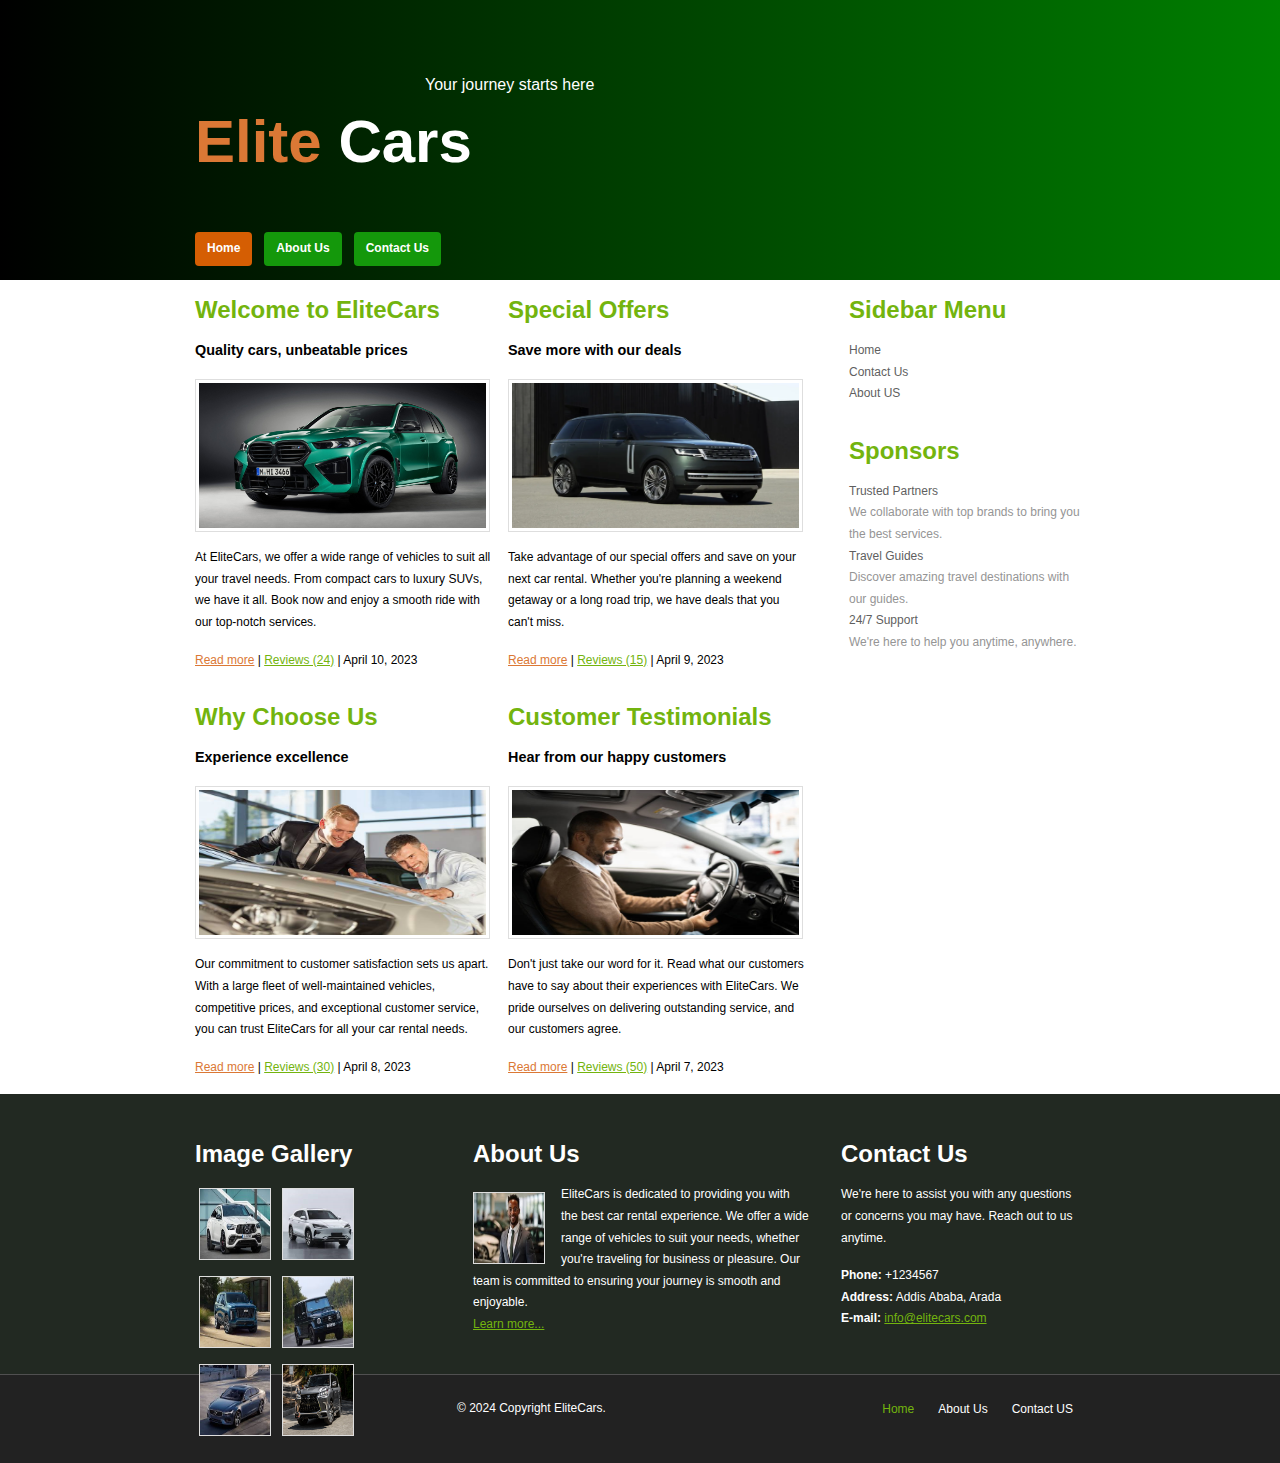
<file: new_html_css/index.html>
<!DOCTYPE html>
<html lang="en">
<head>
    <title>EliteCars</title>
    <meta charset="UTF-8">
    <meta name="viewport" content="width=device-width, initial-scale=1.0">
    <link href="src/css/styles.css" rel="stylesheet" type="text/css" />
    <link href="src/css/layout.css" rel="stylesheet" type="text/css" />

</head>
<body>

    <div class="header">
        <div class="header_resize">
                <div class="logo">
                    <h1><a href="index.html"><small>Your journey starts here</small><br />
                        <span>Elite</span> Cars</a></h1>
                </div>
                <nav class="menu_nav">
                    <ul>
                        <li class="active"><a href="index.html">Home</a></li>
                        <li><a href="src/html/about.html">About Us</a></li>
                        <li><a href="src/html/contact.html">Contact Us</a></li>
                    </ul>
                </nav>
            </div>
        </div>
    </div>
    <div class="content">
        <div class="content_box">
            <div class="main_content">
                <div class="articles">
                    <h2>Welcome to EliteCars</h2>
                    <p><big><b>Quality cars, unbeatable prices</b></big></p>
                    <img src="src/images/luxury_suv.jpg" width="287" height="145" alt="A luxury SUV" />
                    <p>At EliteCars, we offer a wide range of vehicles to suit all your travel needs. From compact cars to luxury SUVs, we have it all. Book now and enjoy a smooth ride with our top-notch services.</p>
                    <p><a href="#" class="red">Read more</a> | <a href="#">Reviews (24)</a> | April 10, 2023</p>
                </div>
                <div class="articles">
                    <h2>Special Offers</h2>
                    <p><big><b>Save more with our deals</b></big></p>
                    <img src="src/images/luxury_suv2.jpg" width="287" height="145" alt="A luxury SUV" />
                    <p>Take advantage of our special offers and save on your next car rental. Whether you're planning a weekend getaway or a long road trip, we have deals that you can't miss.</p>
                    <p><a href="#" class="red">Read more</a> | <a href="#">Reviews (15)</a> | April 9, 2023</p>
                </div>
                <div class="clearfix"></div>
                <div class="articles">
                    <h2>Why Choose Us</h2>
                    <p><big><b>Experience excellence</b></big></p>
                    <img src="src/images/customer_service.jpeg" width="287" height="145" alt="Interactive customer service" />
                    <p>Our commitment to customer satisfaction sets us apart. With a large fleet of well-maintained vehicles, competitive prices, and exceptional customer service, you can trust EliteCars for all your car rental needs.</p>
                    <p><a href="#" class="red">Read more</a> | <a href="#">Reviews (30)</a> | April 8, 2023</p>
                </div>
                <div class="articles">
                    <h2>Customer Testimonials</h2>
                    <p><big><b>Hear from our happy customers</b></big></p>
                    <img src="src/images/customer_satisfaction.jpg" width="287" height="145" alt="Customer Testimonials" />
                    <p>Don't just take our word for it. Read what our customers have to say about their experiences with EliteCars. We pride ourselves on delivering outstanding service, and our customers agree.</p>
                    <p><a href="#" class="red">Read more</a> | <a href="#">Reviews (50)</a> | April 7, 2023</p>
                </div>
                <div class="clearfix"></div>
            </div>
            <div class="sidebar">
                <div class="gadget">
                    <h2 class="star">Sidebar Menu</h2>
                    <ul class="sb_menu">
                        <li><a href="index.html">Home</a></li>
                        <li><a href="src/html/contact.html">Contact Us</a></li>
                        <li><a href="src/html/about.html">About US</a></li>
                    </ul>
                </div>
                <div class="gadget">
                    <h2 class="star">Sponsors</h2>
                    <ul class="ex_menu">
                        <li><a href="#">Trusted Partners</a><br />
                            We collaborate with top brands to bring you the best services.</li>
                        <li><a href="#">Travel Guides</a><br />
                            Discover amazing travel destinations with our guides.</li>
                        <li><a href="#">24/7 Support</a><br />
                            We're here to help you anytime, anywhere.</li>
                    </ul>
                </div>
            </div>
            <div class="clearfix"></div>
        </div>
    </div>
     
<footer>
    <div class="fbg">
        <div class="fbg_resize">
            <div class="col c1">
                <h2>Image Gallery</h2>
                <a href="src/images/amg.jpeg" target="_blank"><img src="src/images/amg.jpeg" width="70" height="70" alt="Mercedes AMG" class="ad" /></a> 
                <a href="src/images/byd.jpeg" target="_blank"><img src="src/images/byd.jpeg" width="70" height="70" alt="BYD SUV" class="ad" /></a> 
                <a href="src/images/escalade.jpeg" target="_blank"><img src="src/images/escalade.jpeg" width="70" height="70" alt="Cadillac Escalade" class="ad" /></a> 
                <a href="src/images/gclass.jpeg" target="_blank"><img src="src/images/gclass.jpeg" width="70" height="70" alt="Mercedes G class" class="ad" /></a> 
                <a href="src/images/volvo.jpeg" target="_blank"><img src="src/images/volvo.jpeg" width="70" height="70" alt="Volvo sedan" class="ad" /></a> 
                <a href="src/images/lexus.jpeg" target="_blank"><img src="src/images/lexus.jpeg" width="70" height="70" alt="Lexus SUV" class="ad" /></a>
                <div class="clearfix"></div>
            </div>
            <div class="col c2">
                <h2>About Us</h2>
                <a href="src/images/sales.jpeg" target="_blank"><img src="src/images/sales.jpeg" width="70" height="70" alt="About Us" /></a>
                <p>EliteCars is dedicated to providing you with the best car rental experience. We offer a wide range of vehicles to suit your needs, whether you're traveling for business or pleasure. Our team is committed to ensuring your journey is smooth and enjoyable.<br />
                    <a href="#">Learn more...</a></p>
            </div>
            <div class="col c3">
                <h2>Contact Us</h2>
                <p>We're here to assist you with any questions or concerns you may have. Reach out to us anytime.</p>
                <p><b>Phone:</b> +1234567<br />
                    <b>Address:</b> Addis Ababa, Arada<br />
                    <b>E-mail:</b> <a href="#">info@elitecars.com</a></p>
            </div>
            <div class="clearfix"></div>
        </div>
    </div>
  
    <div class="footer">
        <div class="footer_resize">
            <ul class="footer_menu">
                <li class="active"><a href="index.html">Home</a></li>
                <li><a href="src/html/about.html">About Us</a></li>
                <li><a href="src/html/contact.html">Contact US</a></li>
            </ul>
            <p class="lf">&copy; 2024 Copyright EliteCars.</p>
            <div class="clearfix"></div>
        </div>
    </div>
</footer>
  
</div>
</body>
</html>
</file>
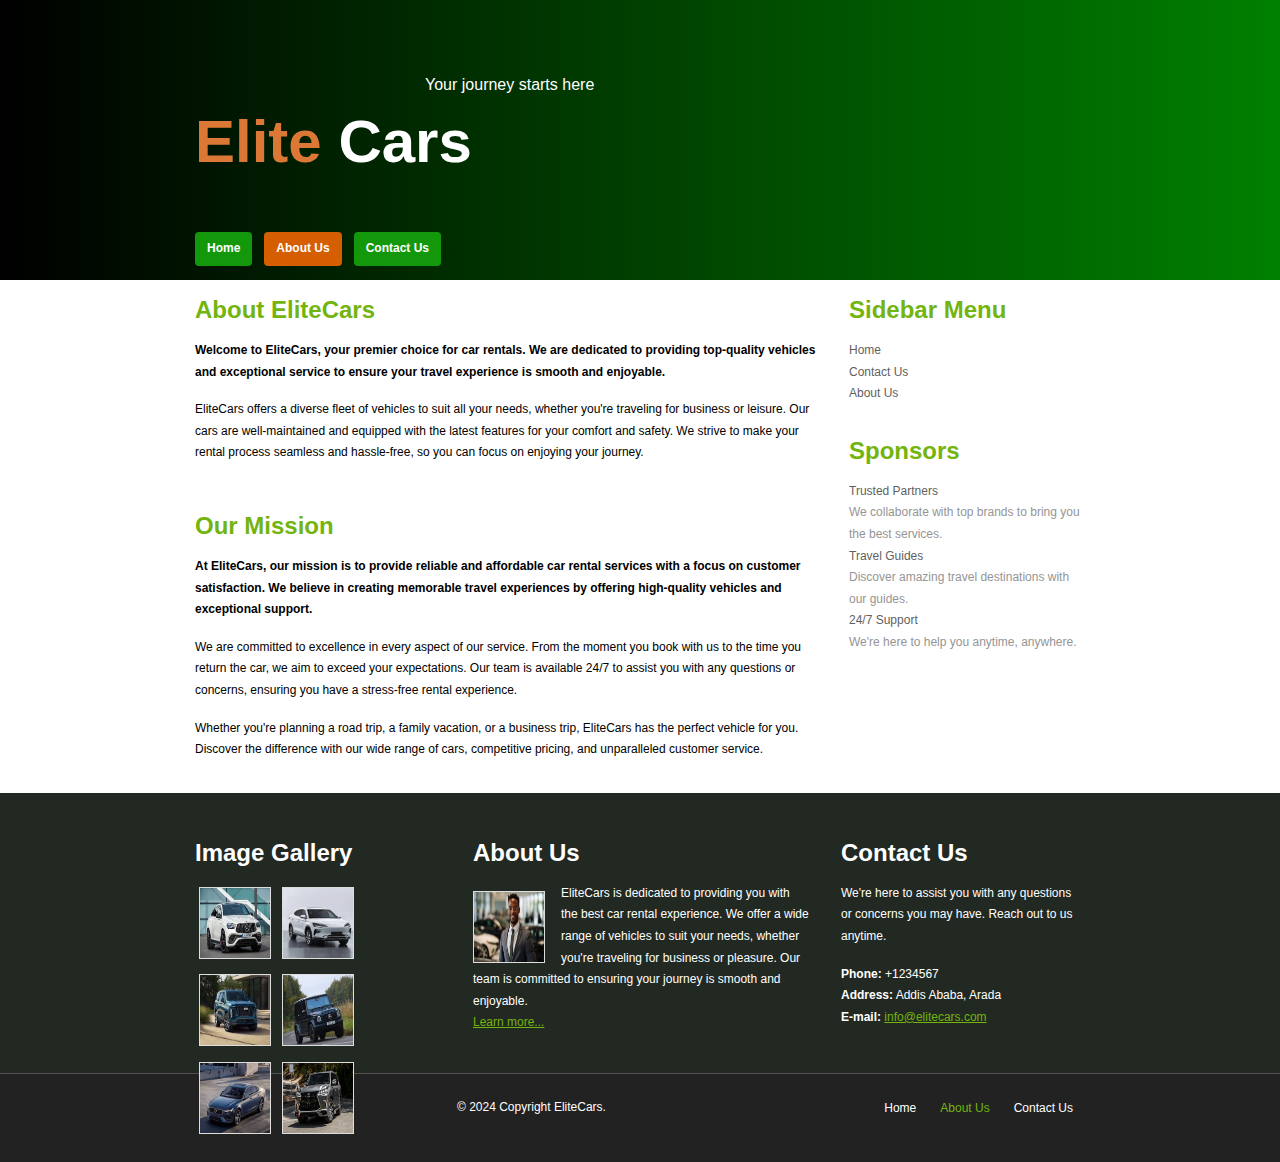
<file: new_html_css/src/html/about.html>
<!DOCTYPE html>
<html lang="en">
<head>
    <title>EliteCars | About Us</title>
    <meta charset="UTF-8">
    <meta name="viewport" content="width=device-width, initial-scale=1.0">
    <link rel="stylesheet" href="../css/layout.css">
    <link rel="stylesheet" href="../css/styles.css">
</head>
<body>

    <div class="header">
        <div class="header_resize">
            <div class="logo">
                <h1><a href="../../index.html"><small>Your journey starts here</small><br />
                    <span>Elite</span> Cars</a></h1>
            </div>
            <div class="menu_nav">
                <ul>
                    <li><a href="../../index.html">Home</a></li>
                    <li class="active"><a href="about.html">About Us</a></li>
                    <li><a href="contact.html">Contact Us</a></li>
                </ul>
            </div>
            <div class="clearfix"></div>
        </div>
    </div>
    <div class="content">
        <div class="content_box">
            <div class="main_content">
                <div class="article">
                    <h2>About EliteCars</h2>
                    <p><strong>Welcome to EliteCars, your premier choice for car rentals. We are dedicated to providing top-quality vehicles and exceptional service to ensure your travel experience is smooth and enjoyable.</strong></p>
                    <p>EliteCars offers a diverse fleet of vehicles to suit all your needs, whether you're traveling for business or leisure. Our cars are well-maintained and equipped with the latest features for your comfort and safety. We strive to make your rental process seamless and hassle-free, so you can focus on enjoying your journey.</p>
                </div>
                <div class="article">
                    <h2>Our Mission</h2>
                    <p><strong>At EliteCars, our mission is to provide reliable and affordable car rental services with a focus on customer satisfaction. We believe in creating memorable travel experiences by offering high-quality vehicles and exceptional support.</strong></p>
                    <p>We are committed to excellence in every aspect of our service. From the moment you book with us to the time you return the car, we aim to exceed your expectations. Our team is available 24/7 to assist you with any questions or concerns, ensuring you have a stress-free rental experience.</p>
                    <p>Whether you're planning a road trip, a family vacation, or a business trip, EliteCars has the perfect vehicle for you. Discover the difference with our wide range of cars, competitive pricing, and unparalleled customer service.</p>
                </div>
            </div>
            <div class="sidebar">
                <div class="gadget">
                    <h2 class="star">Sidebar Menu</h2>
                    <ul class="sb_menu">
                        <li><a href="../../index.html">Home</a></li>
                        <li><a href="contact.html">Contact Us</a></li>
                        <li><a href="about.html">About Us</a></li>
                    </ul>
                </div>
                <div class="gadget">
                    <h2 class="star">Sponsors</h2>
                    <ul class="ex_menu">
                        <li><a href="#">Trusted Partners</a><br />
                            We collaborate with top brands to bring you the best services.</li>
                        <li><a href="#">Travel Guides</a><br />
                            Discover amazing travel destinations with our guides.</li>
                        <li><a href="#">24/7 Support</a><br />
                            We're here to help you anytime, anywhere.</li>
                    </ul>
                </div>
            </div>
            <div class="clearfix"></div>
        </div>
    </div>
    <!--here starts the footer section-->
    <footer>
        <div class="fbg">
            <div class="fbg_resize">
                <div class="col c1">
                    <h2>Image Gallery</h2>
                    <a href="../images/amg.jpeg" target="_blank"><img src="../images/amg.jpeg" width="70" height="70" alt="Mercedes AMG" class="ad" /></a> 
                    <a href="../images/byd.jpeg" target="_blank"><img src="../images/byd.jpeg" width="70" height="70" alt="BYD SUV" class="ad" /></a> 
                    <a href="../images/escalade.jpeg" target="_blank"><img src="../images/escalade.jpeg" width="70" height="70" alt="Cadillac Escalade" class="ad" /></a> 
                    <a href="../images/gclass.jpeg" target="_blank"><img src="../images/gclass.jpeg" width="70" height="70" alt="Mercedes G class" class="ad" /></a> 
                    <a href="../images/volvo.jpeg" target="_blank"><img src="../images/volvo.jpeg" width="70" height="70" alt="Volvo sedan" class="ad" /></a> 
                    <a href="../images/lexus.jpeg" target="_blank"><img src="../images/lexus.jpeg" width="70" height="70" alt="Lexus SUV" class="ad" /></a>
                    <div class="clearfix"></div>
                </div>
                <div class="col c2">
                    <h2>About Us</h2>
                    <img src="../images/sales.jpeg" width="70" height="70" alt="About Us" />
                    <p>EliteCars is dedicated to providing you with the best car rental experience. We offer a wide range of vehicles to suit your needs, whether you're traveling for business or pleasure. Our team is committed to ensuring your journey is smooth and enjoyable.<br />
                        <a href="#">Learn more...</a></p>
                </div>
                <div class="col c3">
                    <h2>Contact Us</h2>
                    <p>We're here to assist you with any questions or concerns you may have. Reach out to us anytime.</p>
                    <p><b>Phone:</b> +1234567<br />
                        <b>Address:</b> Addis Ababa, Arada<br />
                        <b>E-mail:</b> <a href="#">info@elitecars.com</a></p>
                </div>
                <div class="clearfix"></div>
            </div>
        </div>
      
        <div class="footer">
            <div class="footer_resize">
                <ul class="footer_menu">
                    <li><a href="../../index.html">Home</a></li>
                    <li class="active"><a href="about.html">About Us</a></li>
                    <li><a href="contact.html">Contact Us</a></li>
                </ul>
                <p class="lf">&copy; 2024 Copyright EliteCars.</p>
                <div class="clearfix"></div>
            </div>
        </div>
    </footer>
      
    </div>
    </body>
    </html>
</file>
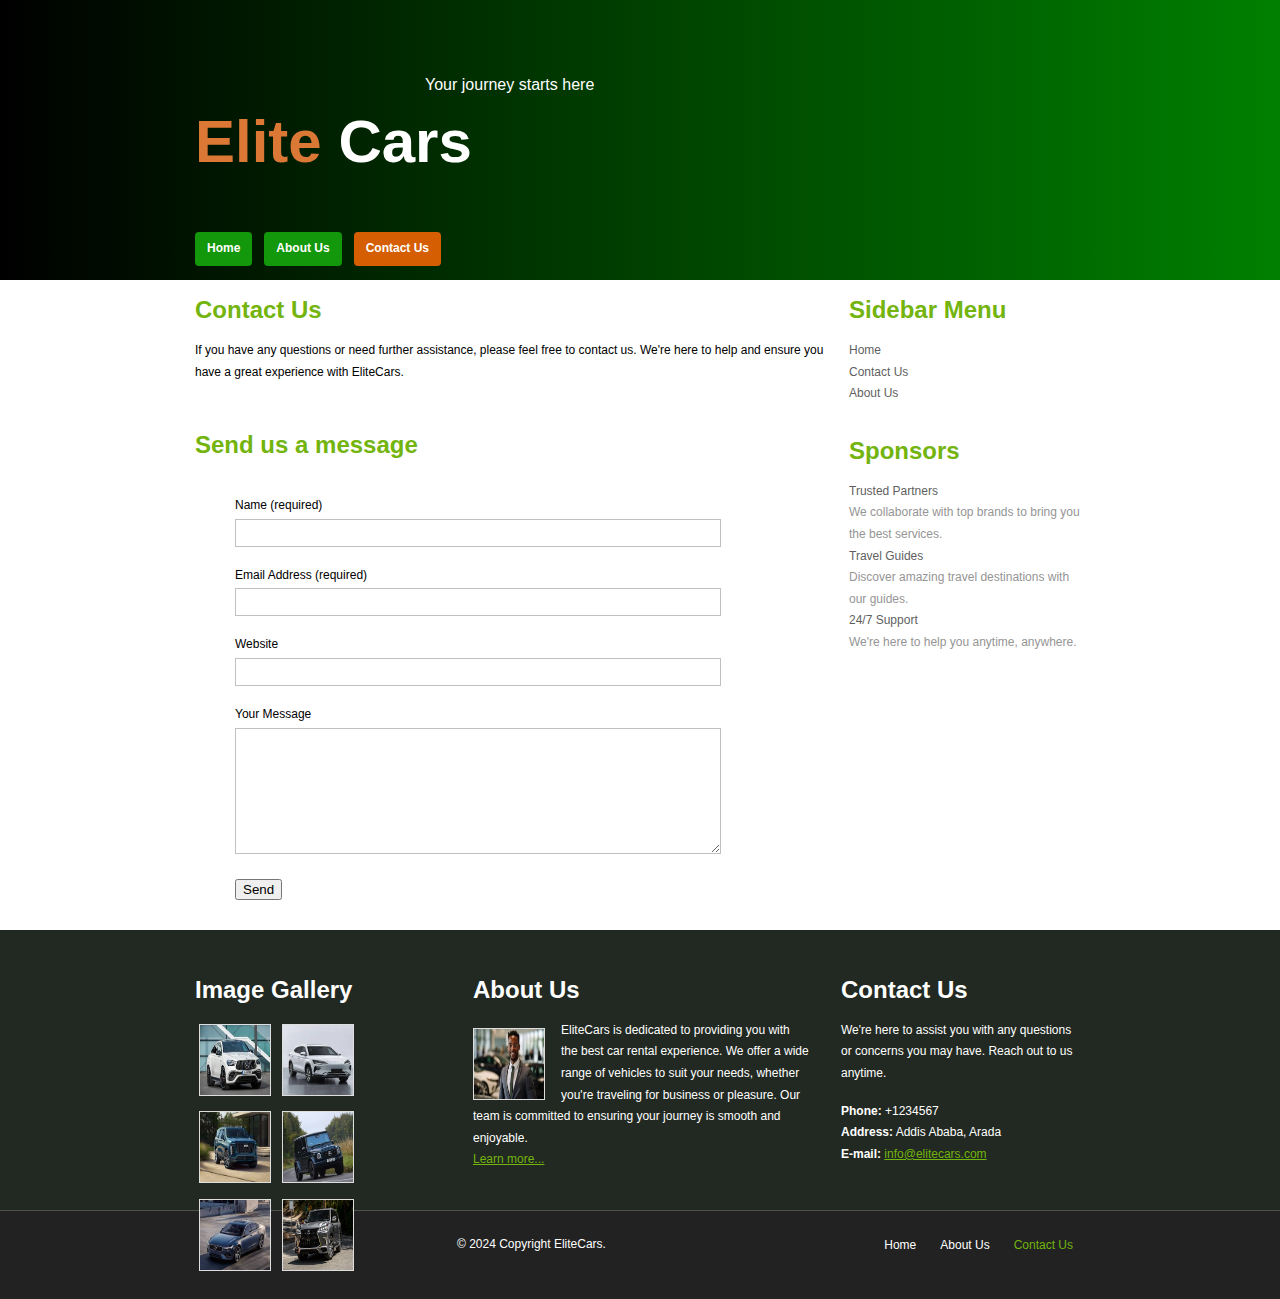
<file: new_html_css/src/html/contact.html>
<!DOCTYPE html>
<html lang="en">
<head>
    <title>EliteCars | Contact</title>
    <meta charset="UTF-8">
    <meta name="viewport" content="width=device-width, initial-scale=1.0">
    <link rel="stylesheet" href="../css/styles.css">
    <link rel="stylesheet" href="../css/layout.css">
</head>
<body>

    <div class="header">
        <div class="header_resize">
            <div class="logo">
                <h1><a href="index.html"><small>Your journey starts here</small><br />
                    <span>Elite</span> Cars</a></h1>
            </div>
            <div class="menu_nav">
                <ul>
                    <li><a href="../../index.html">Home</a></li>
                    <li><a href="about.html">About Us</a></li>
                    <li class="active"><a href="contact.html">Contact Us</a></li>
                </ul>
            </div>
            <div class="clearfix"></div>
        </div>
    </div>
    <div class="content">
        <div class="content_box">
            <div class="main_content">
                <div class="article">
                    <h2>Contact Us</h2>
                    <p>If you have any questions or need further assistance, please feel free to contact us. We're here to help and ensure you have a great experience with EliteCars.</p>
                </div>
                <div class="article">
                    <h2>Send us a message</h2>
                    <form action="#" method="post" id="contactform">
                        <ol>
                            <li>
                                <label for="name">Name (required)</label>
                                <input id="name" name="name" class="text" />
                            </li>
                            <li>
                                <label for="email">Email Address (required)</label>
                                <input id="email" name="email" class="text" />
                            </li>
                            <li>
                                <label for="website">Website</label>
                                <input id="website" name="website" class="text" />
                            </li>
                            <li>
                                <label for="message">Your Message</label>
                                <textarea id="message" name="message" rows="8" cols="50"></textarea>
                            </li>
                            <li>
                                <input type="submit" value="Send" class="send" />
                                <div class="clearfix"></div>
                            </li>
                        </ol>
                    </form>
                </div>
            </div>
            <div class="sidebar">
                <div class="gadget">
                    <h2 class="star">Sidebar Menu</h2>
                    <ul class="sb_menu">
                        <li><a href="../../index.html">Home</a></li>
                        <li><a href="contact.html">Contact Us</a></li>
                        <li><a href="about.html">About Us</a></li>
                    </ul>
                </div>
                <div class="gadget">
                    <h2 class="star">Sponsors</h2>
                    <ul class="ex_menu">
                        <li><a href="#">Trusted Partners</a><br />
                            We collaborate with top brands to bring you the best services.</li>
                        <li><a href="#">Travel Guides</a><br />
                            Discover amazing travel destinations with our guides.</li>
                        <li><a href="#">24/7 Support</a><br />
                            We're here to help you anytime, anywhere.</li>
                    </ul>
                </div>
            </div>
            <div class="clearfix"></div>
        </div>
    </div>
    
    <!--here starts the footer section-->
    <footer>
        <div class="fbg">
            <div class="fbg_resize">
                <div class="col c1">
                    <h2>Image Gallery</h2>
                    <a href="../images/amg.jpeg" target="_blank"><img src="../images/amg.jpeg" width="70" height="70" alt="Mercedes AMG" class="ad" /></a> 
                    <a href="../images/byd.jpeg" target="_blank"><img src="../images/byd.jpeg" width="70" height="70" alt="BYD SUV" class="ad" /></a> 
                    <a href="../images/escalade.jpeg" target="_blank"><img src="../images/escalade.jpeg" width="70" height="70" alt="Cadillac Escalade" class="ad" /></a> 
                    <a href="../images/gclass.jpeg" target="_blank"><img src="../images/gclass.jpeg" width="70" height="70" alt="Mercedes G class" class="ad" /></a> 
                    <a href="../images/volvo.jpeg" target="_blank"><img src="../images/volvo.jpeg" width="70" height="70" alt="Volvo sedan" class="ad" /></a> 
                    <a href="../images/lexus.jpeg" target="_blank"><img src="../images/lexus.jpeg" width="70" height="70" alt="Lexus SUV" class="ad" /></a>
                    <div class="clearfix"></div>
                </div>
                <div class="col c2">
                    <h2>About Us</h2>
                    <img src="../images/sales.jpeg" width="70" height="70" alt="About Us" />
                    <p>EliteCars is dedicated to providing you with the best car rental experience. We offer a wide range of vehicles to suit your needs, whether you're traveling for business or pleasure. Our team is committed to ensuring your journey is smooth and enjoyable.<br />
                        <a href="#">Learn more...</a></p>
                </div>
                <div class="col c3">
                    <h2>Contact Us</h2>
                    <p>We're here to assist you with any questions or concerns you may have. Reach out to us anytime.</p>
                    <p><b>Phone:</b> +1234567<br />
                        <b>Address:</b> Addis Ababa, Arada<br />
                        <b>E-mail:</b> <a href="#">info@elitecars.com</a></p>
                </div>
                <div class="clearfix"></div>
            </div>
        </div>
      
        <div class="footer">
            <div class="footer_resize">
                <ul class="footer_menu">
                    <li><a href="../../index.html">Home</a></li>
                    <li><a href="about.html">About Us</a></li>
                    <li class="active"><a href="contact.html">Contact Us</a></li>
                </ul>
                <p class="lf">&copy; 2024 Copyright EliteCars.</p>
                <div class="clearfix"></div>
            </div>
        </div>
    </footer>
      
    </div>
    </body>
    </html>
</file>
<file: new_html_css/src/css/styles.css>
body {
    margin: 0;
    padding: 0;
    width: 100%; 
    color: #000;
    font: normal 12px/1.8em Arial, Helvetica, sans-serif;
}

h1 { 
    margin: 0; 
    padding: 34px 0; 
    color: #fff; 
    font: bold 60px/1.2em Arial, Helvetica, sans-serif;
}

h1 a, h1 a:hover { 
    color: #fff; 
    text-decoration: none;
}

h1 span { 
    color: #db7835;
}

h1 small { 
    padding-left: 230px; 
    font: normal 16px/1.2em Arial, Helvetica, sans-serif;
}

h2 { 
    font: bold 24px Arial, Helvetica, sans-serif; 
    color: #73b40e; 
    padding: 8px 0; 
    margin: 8px 0;
}

p { 
    margin: 8px 0; 
    padding: 0 0 8px 0; 
    font: normal 12px/1.8em Arial, Helvetica, sans-serif;
}

a { 
    color: #73b40e; 
    text-decoration: underline;
}

a.red { 
    color: #db7835;
}

/* Header */
.header { 
    background-image: linear-gradient(to right, #000, green); 
    height: 280px;
    padding: 0px;
}

.header .logo { 
    width: auto; 
    float: left;
}

/* Menu */
.menu_nav ul li a { 
    display: block; 
    margin: 0; 
    padding: 6px 12px; 
    color: #fff; 
    text-decoration: none; 
    font-weight: bold;
    background: rgb(20, 152, 11);
    border-radius: 4px;
}

.menu_nav ul li a:hover, .menu_nav ul li.active a { 
    background-color: rgb(213, 94, 3);
}

/* Content */
.content .main_content .articles img { 
    padding: 3px; 
    border: 1px solid #dedede;
}

.content .main_content .article, .content .sidebar .gadget { 
    margin: 0; 
    padding: 0 0 16px 0;
}

ul.sb_menu, ul.ex_menu { 
    margin: 0; 
    padding: 0; 
    list-style: none; 
    color: #959595;
}

ul.sb_menu li a, ul.ex_menu li a { 
    color: #5f5f5f; 
    text-decoration: none;
}

ul.sb_menu li a:hover, ul.ex_menu li a:hover { 
    color: #73b40e; 
    font-weight: bold;
}

ul.sb_menu li a:hover { 
    text-decoration: underline;
}

ul.ex_menu li a:hover { 
    text-decoration: none;
}

/* Footer */
.fbg { 
    background-color:#222922; 
    color:#fff;
}
.fbg h2 { 
    color:#fff;
}
.fbg_resize img { 
    border:1px solid #dedede;
}
.footer { 
    background-color: #222222; 
    border-top: 1px solid #505050; 
    padding: 16px 0; 
    color: #fff;
}

.footer img.flogo { 
    float: left; 
    border: none;
}

.footer p.lf { 
    margin: 0; 
    padding: 8px 0; 
    float: left; 
    width: auto; 
    line-height: 1.5em;
}

ul.footer_menu li a { 
    color: #fff; 
    text-decoration: none;
}

ul.footer_menu li a:hover, ul.footer_menu li.active a { 
    color: #73b40e;
}

ul.footer_menu li a:hover { 
    text-decoration: underline;
}

/* Form */
ol li label { 
    display: block; 
    margin: 0; 
    padding: 16px 0 0 0;
}

ol li input.text { 
    width: 480px; 
    border: 1px solid #c0c0c0; 
    margin: 2px 0; 
    padding: 5px 2px; 
    height: 16px; 
    background: #fff;
}

ol li textarea { 
    width: 480px; 
    border: 1px solid #c0c0c0; 
    margin: 2px 0; 
    padding: 2px; 
    background: #fff;
}

ol li .send { 
    margin: 16px 0 0 0;
}
</file>
<file: new_html_css/src/css/layout.css>
html, .container { 
    padding: 0;
    margin: 0;
    background-color: #fff;
}

.clearfix {
    clear: both; 
    padding: 0; 
    margin: 0; 
    width: 100%; 
    font-size: 0px; 
    line-height: 0px;
}

.content_box, .fbg_resize, .footer_resize { 
    margin: 0 auto; 
    padding: 0 40px; 
    width: 890px;
}

.header_resize { 
    margin: 0 auto; 
    padding: 0 0 0 40px; 
    width: 930px;
}

.menu_nav { 
    float: left; 
    width: 653px;
}

.menu_nav ul { 
    margin: 0; 
    padding: 20px 0 0; 
    list-style: none;
}

.menu_nav ul li { 
    margin: 0 12px 0 0; 
    float: left;
}

.content .main_content { 
    float: left; 
    width: 630px;
}

.content .main_content .articles { 
    margin: 0; 
    padding: 0 16px 0 0; 
    float: left; 
    width: 297px;
}

.content .sidebar { 
    float: right; 
    width: 236px;
}

.fbg{
    height: 250px;
    padding-top: 30px;
}
.fbg_resize .col { 
    margin:0; 
    float:left;
}
.fbg_resize .c1 { 
    padding:0 16px 0 0; 
    width:246px;
}
.fbg_resize .c2 { 
    padding:0 16px; 
    width:336px;
}
.fbg_resize .c3 { 
    padding:0 0 0 16px; 
    width:240px;
}
.fbg_resize .c2 img { 
    margin:8px 16px 4px 0; 
    padding:0; float:left;
}
.fbg_resize .c1 img, .fbg_resize .c3 img { 
    margin:4px; 
    padding:0;
}
.footer { 
    background-color: #222222; 
    border-top: 1px solid #505050; 
    padding: 16px 0;
}

ul.footer_menu { 
    margin: 0; 
    padding: 8px 0; 
    list-style: none; 
    float: right; 
    width: auto;
}

ul.footer_menu li { 
    margin: 0; 
    padding: 0 12px;
    float: left;
}

ol { 
    list-style: none;
}

ol li { 
    display: block; 
    clear: both;
}
</file>
